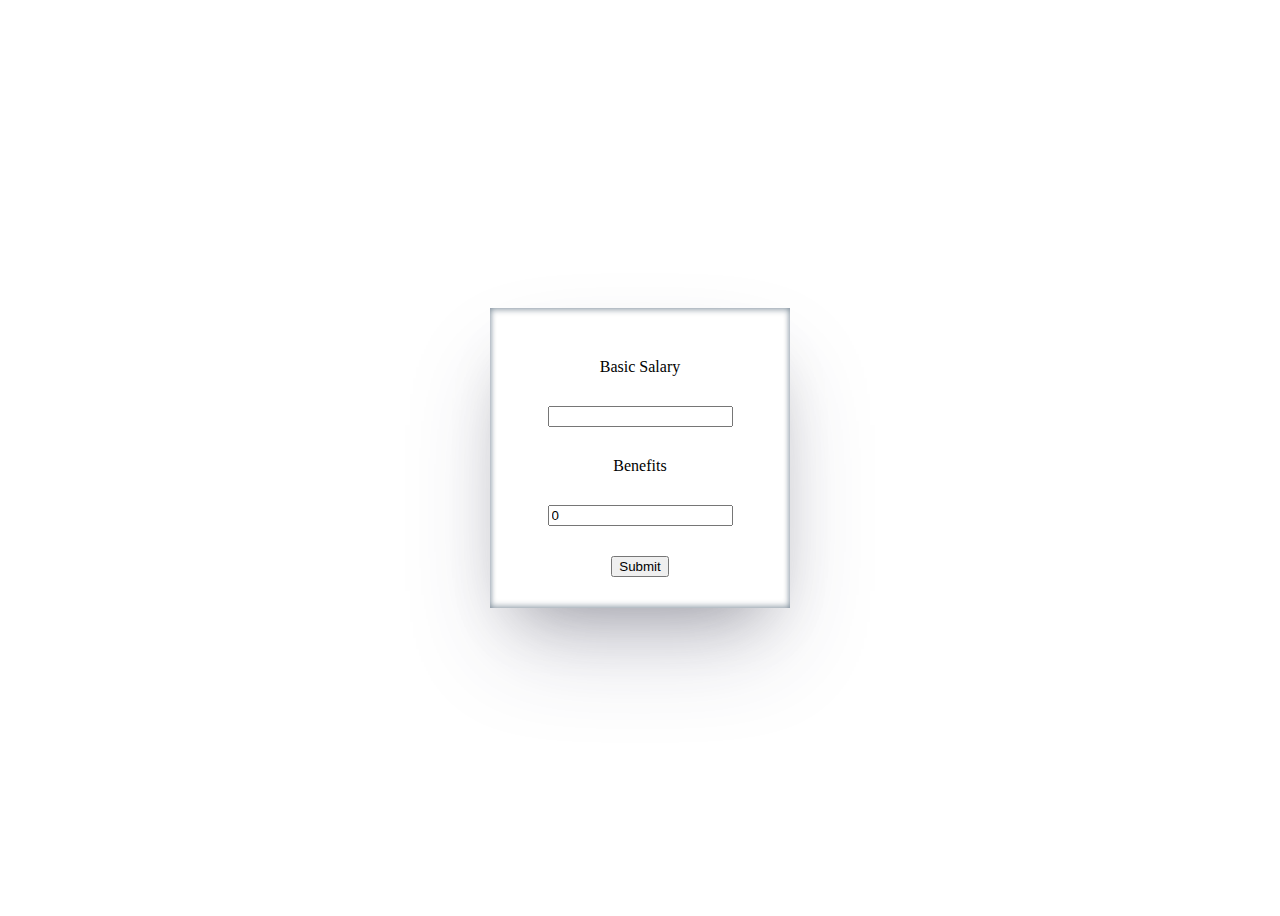
<file: net-salary-calculator/index.html>
<!DOCTYPE html>
<html lang="en">
    <head>
        <meta charset="UTF-8" />
        <meta
            name="viewport"
            content="width=device-width, initial-scale=1.0"
        />
        <link
            rel="stylesheet"
            href="./index.css"
        />
        <script
            src="./index.js"
            async
        ></script>
        <title>Document</title>
    </head>
    <body>
        <div class="container">
            <div class="form-box">
                <form id="user-info">
                    <label for="basic-salary">Basic Salary</label>
                    <input
                        type="number"
                        id="basic-salary"
                        name="basic-salary"
                    />
                    <label for="benefits">Benefits</label>
                    <input
                        type="number"
                        id="benefits"
                        name="benefits"
                        value="0"
                    />
                    <button type="submit">Submit</button>
                </form>
            </div>
        </div>
    </body>
</html>
</file>
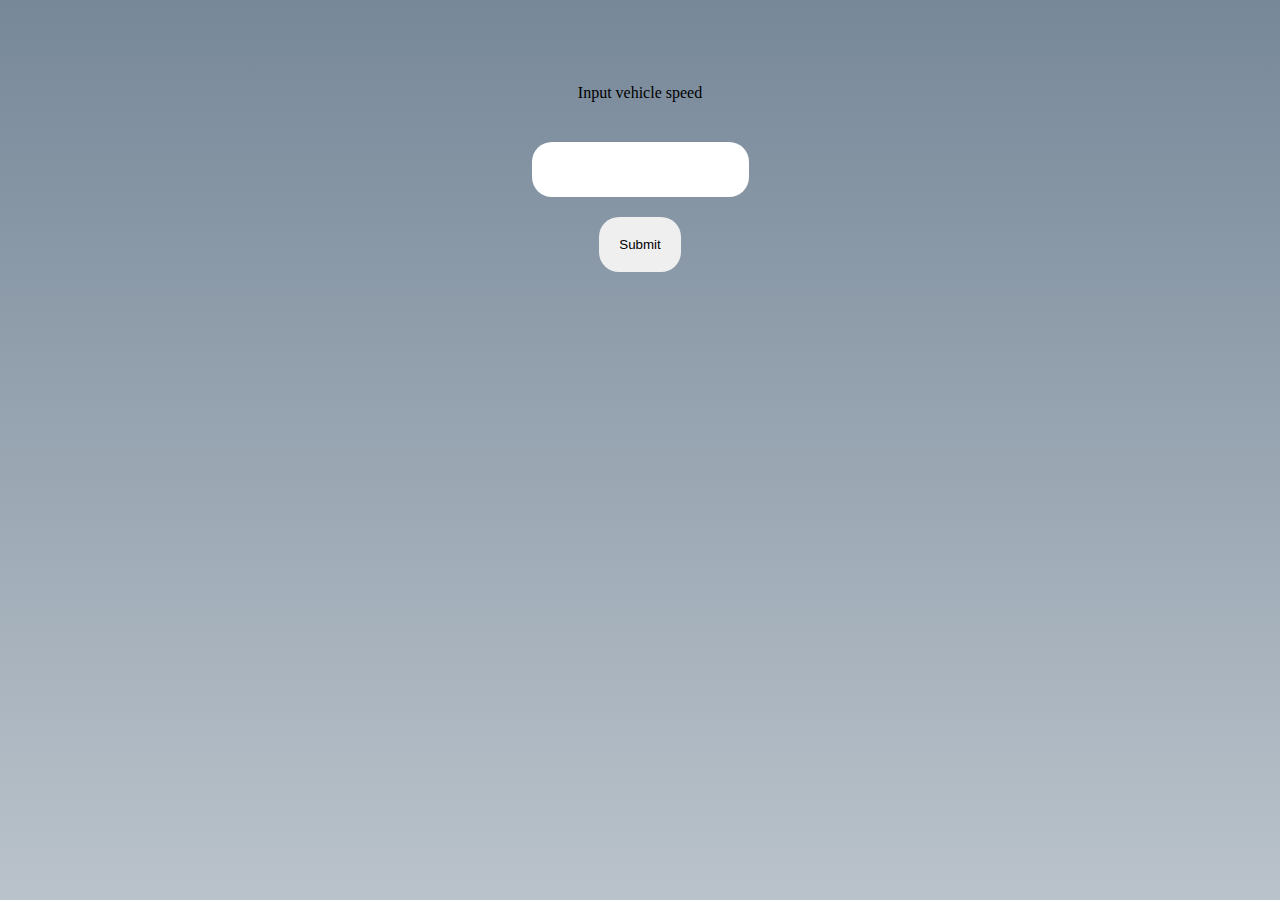
<file: speed-detector/index.html>
<!DOCTYPE html>
<html lang="en">
    <head>
        <meta charset="UTF-8" />
        <meta
            name="viewport"
            content="width=device-width, initial-scale=1.0"
        />
        <title>Speed Detector</title>
        <link
            rel="stylesheet"
            href="./index.css"
        />
        <script
            src="index.js"
            async
        ></script>
    </head>
    <body>
        <div class="container">
            <div class="content">
                <label for="speed-input">Input vehicle speed</label>
                <input
                    type="text"
                    name="speed-input"
                    id="speed-input"
                />
                <button id="submit-speed">Submit</button>
                <p id="speed-analysis"></p>
            </div>
        </div>
    </body>
</html>
</file>
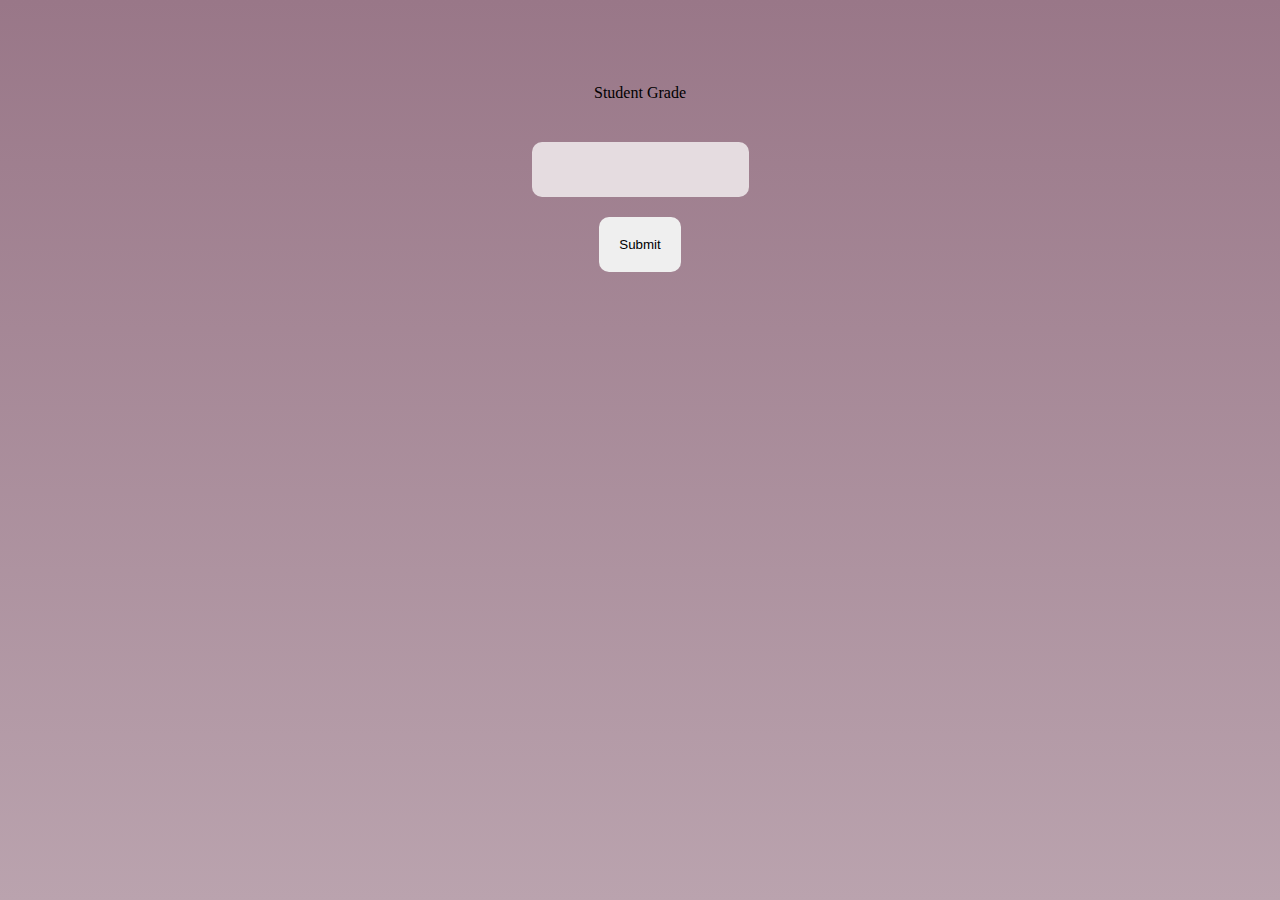
<file: student-grade-generator/index.html>
<!DOCTYPE html>
<html lang="en">
    <head>
        <meta charset="UTF-8" />
        <meta
            name="viewport"
            content="width=device-width, initial-scale=1.0"
        />
        <title>Student Grade Generator</title>
        <link
            rel="stylesheet"
            href="./index.css"
        />
        <script
            src="./index.js"
            async
        ></script>
    </head>
    <body>
        <div class="container">
            <div class="content">
                <label for="mark">Student Grade</label>
                <input
                    type="text"
                    name="mark"
                    id="mark"
                />
                <button
                    type="button"
                    id="submit-mark"
                >
                    Submit
                </button>
                <p id="grade"></p>
            </div>
        </div>
    </body>
</html>
</file>
<file: net-salary-calculator/index.css>
.container {
    height: 100vh;
    display: flex;
    justify-content: center;
    align-items: center;
    overflow: hidden;
}

.form-box {
    height: 300px;
    width: 300px;
    box-shadow: rgba(50, 50, 93, 0.25) 0px 50px 100px -20px,
        rgba(0, 0, 0, 0.3) 0px 30px 60px -30px,
        rgba(10, 37, 64, 0.35) 0px -2px 6px 0px inset,
        rgba(10, 37, 64, 0.35) 0px 2px 6px 0px inset;
}

#user-info {
    display: flex;
    flex-direction: column;
    justify-content: center;
    align-items: center;
    margin-top: 50px;
    gap: 30px;
}
</file>
<file: speed-detector/index.css>
* {
    box-sizing: border-box;
}

body {
    background-image: linear-gradient(180deg, #778899, #bac3cb);
    margin: 0;
    padding: 0;
}

.container {
    height: 100vh;
    width: 100vw;
    display: flex;
    justify-content: center;
}

.content {
    width: 50%;
    margin-top: 5%;
    display: flex;
    flex-direction: column;
    align-items: center;
    gap: 20px;
}

label,
input,
button {
    padding: 20px;
    border-radius: 20px;
    border: none;
}

button {
    cursor: pointer;
}
</file>
<file: student-grade-generator/index.css>
* {
    box-sizing: border-box;
}

body {
    background-image: linear-gradient(180deg, #997788, #baa3ae);
    margin: 0;
    padding: 0;
}

.container {
    height: 100vh;
    width: 100vw;
    display: flex;
    justify-content: center;
}

.content {
    width: 50%;
    margin-top: 5%;
    display: flex;
    flex-direction: column;
    align-items: center;
    gap: 20px;
}

label,
input,
button {
    padding: 20px;
    border-radius: 10px;
    border: none;
}

input {
    background-color: #e5dce0;
}

button {
    cursor: pointer;
}

button:hover {
    background-color: #6f5361;
    color: #e5dce0;
}

#grade {
    font-size: x-large;
}
</file>
